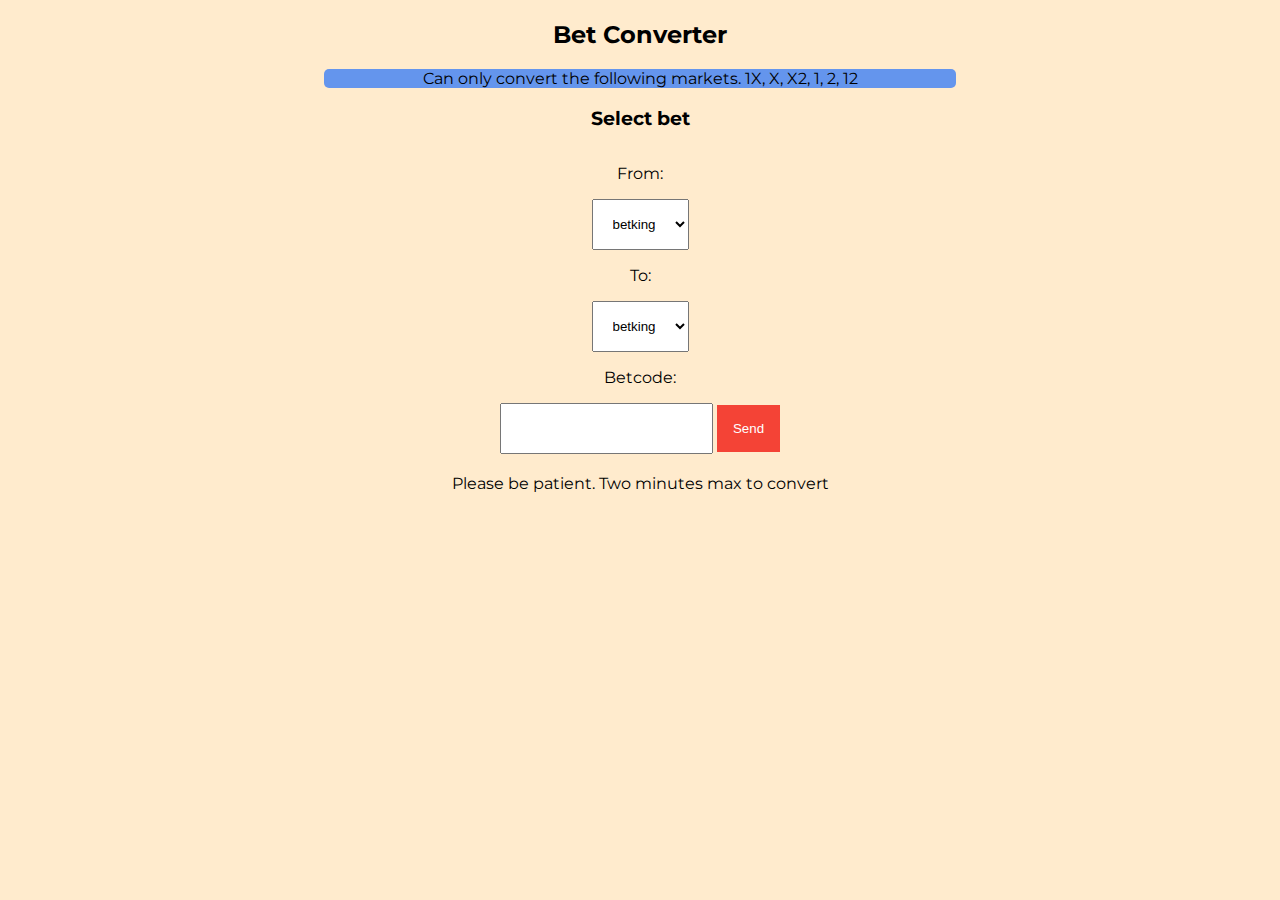
<file: index.html>
<!DOCTYPE html>
<html lang="en">

<head>
  <meta charset="UTF-8" />
  <meta name="viewport" content="width=device-width, initial-scale=1.0" />
  <meta http-equiv="X-UA-Compatible" content="ie=edge" />
  <link rel="stylesheet" href="index.css" />
  <title>Nigerian Bet Code Converter</title>
</head>

<body>
  <h2>Bet Converter</h2>
  <p class="conv">Can only convert the following markets. 1X, X, X2, 1, 2, 12</p>
  <h3>Select bet</h3>
  <div class="form">
    <p>From:</p>
    <select name="" id="from">
      <option value="betking">betking</option>
      <option value="bet9ja">bet9ja</option>
    </select>
    <p>To:</p>
    <select name="" id="to">
      <option value="betking">betking</option>
      <option value="bet9ja">bet9ja</option>
    </select>
    <p>Betcode:</p>
    <form id="form" action="">
      <input id="inp" value="" type="text" />
      <button type="submit">Send</button>
    </form>
  </div>
  <div class="answer">
    <span id="ans"></span>
    <div class="spinner"><img src="spinner.gif" /></div>
    <p class="">Please be patient. Two minutes max to convert</p>
  </div>
  <script src="./index.js"></script>
</body>

</html>
</file>
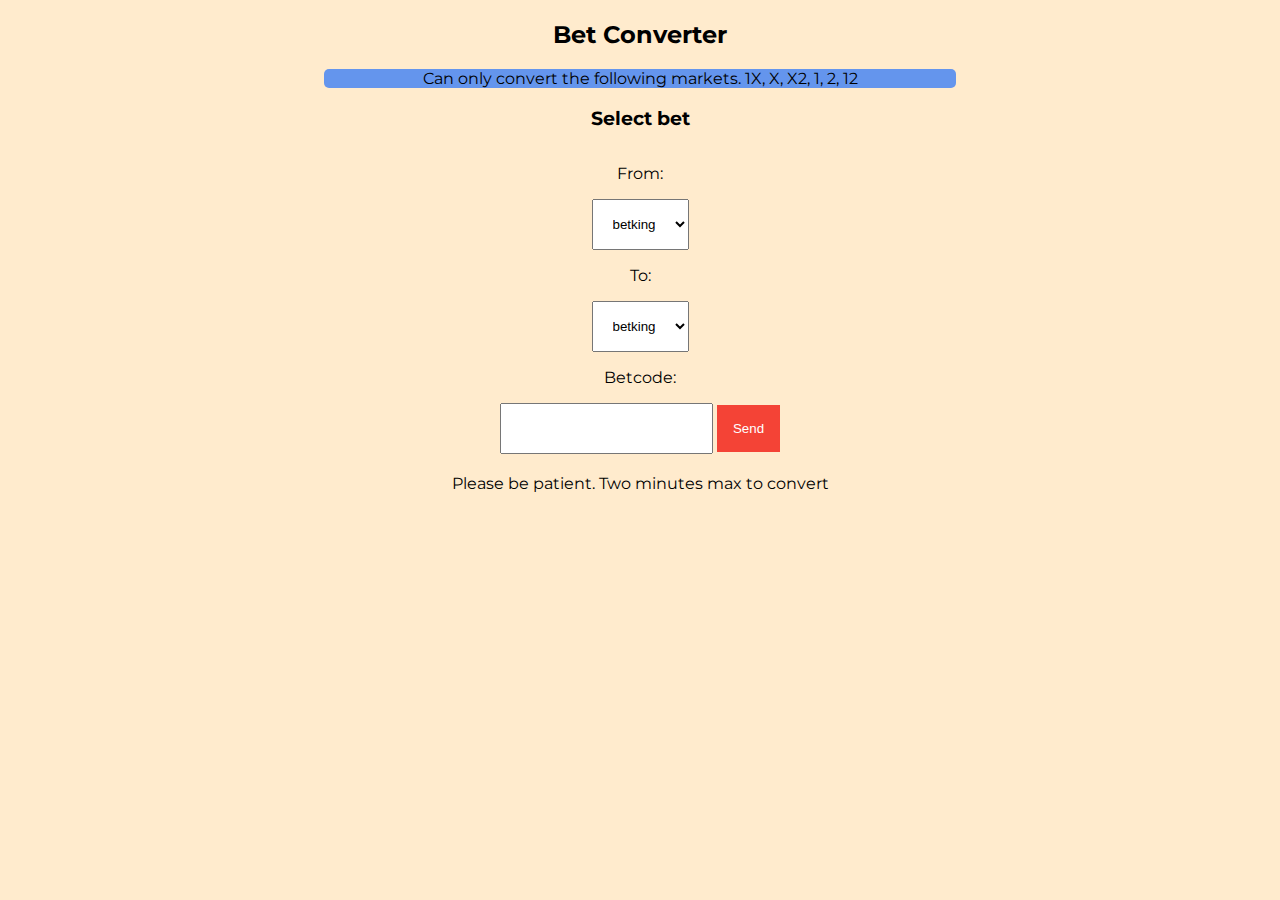
<file: htmlpastacode.html>
<!DOCTYPE html>
<html lang="en">

<head>
  <meta charset="UTF-8" />
  <meta name="viewport" content="width=device-width, initial-scale=1.0" />
  <meta http-equiv="X-UA-Compatible" content="ie=edge" />
  <link rel="stylesheet" href="index.css" />
  <title>Nigerian Bet Code Converter</title>
  <style>
    @import url('https://fonts.googleapis.com/css?family=Montserrat&display=swap');

    body {
      font-family: Montserrat;
      background-color: blanchedalmond;
    }

    h2,
    h3 {
      text-align: center;
    }

    input,
    select,
    button {
      padding: 1rem;
    }

    button {
      cursor: pointer;
      border: none;
      background-color: #f44336;
      color: white;
    }

    .conv {
      text-align: center;
      background-color: cornflowerblue;
      width: 50%;
      margin: 0 auto;
      border-radius: 5px;
    }

    .form {
      display: flex;
      flex-direction: column;
      justify-content: center;
      align-items: center;
    }

    #ans {
      display: none;
      height: 100px;
      background-color: #f44336;
      color: white;
      padding: 5px;
    }

    .spinner {
      display: none;
    }

    .answer {
      text-align: center;
      margin-top: 20px;
    }
  </style>
</head>

<body>
  <h2>Bet Converter</h2>
  <p class="conv">Can only convert the following markets. 1X, X, X2, 1, 2, 12</p>
  <h3>Select bet</h3>
  <div class="form">
    <p>From:</p>
    <select name="" id="from">
      <option value="betking">betking</option>
      <option value="bet9ja">bet9ja</option>
    </select>
    <p>To:</p>
    <select name="" id="to">
      <option value="betking">betking</option>
      <option value="bet9ja">bet9ja</option>
    </select>
    <p>Betcode:</p>
    <form id="form" action="">
      <input id="inp" value="" type="text" />
      <button type="submit">Send</button>
    </form>
  </div>
  <div class="answer">
    <span id="ans"></span>
    <div class="spinner"><img src="spinner.gif" /></div>
    <p class="">Please be patient. Two minutes max to convert</p>
  </div>
  <script defer>
    const ele = document.querySelector('#form');
    let from = document.querySelector('#from').value;
    let to = document.querySelector('#to').value;
    let code = document.querySelector('#inp').value;
    let spinner = document.querySelector('.spinner');
    let ans = '';
    document.querySelector('#to').addEventListener('change', e => {
      to = e.target.value;
    });
    document.querySelector('#from').addEventListener('change', e => {
      from = e.target.value;
    });
    document.querySelector('#inp').addEventListener('change', e => {
      code = e.target.value;
    });
    if (ele.addEventListener) {
      ele.addEventListener(
        'submit',
        e => {
          e.preventDefault();
          document.querySelector('#ans').style.display = 'none';
          spinner.style.display = 'block';
          (async () => {
            try {
              let from = document.querySelector('#from').value;
              let to = document.querySelector('#to').value;
              let code = document.querySelector('#inp').value;
              console.log(from, to, code);
              if (from == 'bet9ja' && to == 'betking' && code) {
                raw = await fetch(
                  `https://us-central1-my-project-1565169782214.cloudfunctions.net/test-function/api?code=${code}`
                );
                ans = await raw.text();
                raw2 = await fetch(
                  `https://us-central1-my-project-1565169782214.cloudfunctions.net/betking/api?names=${ans}`
                );
                ans2 = await raw2.text();
                spinner.style.display = 'none';
                document.querySelector('#ans').innerText = ans2;
                document.querySelector('#ans').style.display = 'inline';
              } else if (from == 'betking' && to == 'bet9ja' && code) {
                raw = await fetch(
                  `https://us-central1-my-project-1565169782214.cloudfunctions.net/betkingbook/api?code=${code}`
                );
                ans = await raw.text();
                raw2 = await fetch(
                  `https://us-central1-my-project-1565169782214.cloudfunctions.net/bet9ja/api?names=${ans}`
                );
                ans2 = await raw2.text();
                spinner.style.display = 'none';
                document.querySelector('#ans').innerText = ans2;
                document.querySelector('#ans').style.display = 'inline';
              } else {
                spinner.style.display = 'none';
                document.querySelector('#ans').innerText =
                  'Adjust your selection and try again';
                document.querySelector('#ans').style.display = 'inline';
              }
            } catch (error) {
              console.log(error);
              spinner.style.display = 'none';
              document.querySelector('#ans').innerText = 'Unable to convert';
              document.querySelector('#ans').style.display = 'inline';
            }
          })();
        },
        false
      );
    }

  </script>
</body>

</html>
</file>
<file: index.css>
@import url('https://fonts.googleapis.com/css?family=Montserrat&display=swap');

body {
  font-family: Montserrat;
  background-color: blanchedalmond;
}

h2,
h3 {
  text-align: center;
}

input,
select,
button {
  padding: 1rem;
}
button {
  cursor: pointer;
  border: none;
  background-color: #f44336;
  color: white;
}

.conv {
  text-align: center;
  background-color: cornflowerblue;
  width: 50%;
  margin: 0 auto;
  border-radius: 5px;
}

.form {
  display: flex;
  flex-direction: column;
  justify-content: center;
  align-items: center;
}

#ans {
  display: none;
  height: 100px;
  background-color: #f44336;
  color: white;
  padding: 5px;
}

.spinner {
  display: none;
}

.answer {
  text-align: center;
  margin-top: 20px;

  /* display: flex;
  flex-direction: column;
  justify-content: center;
  align-items: center; */
}
</file>
